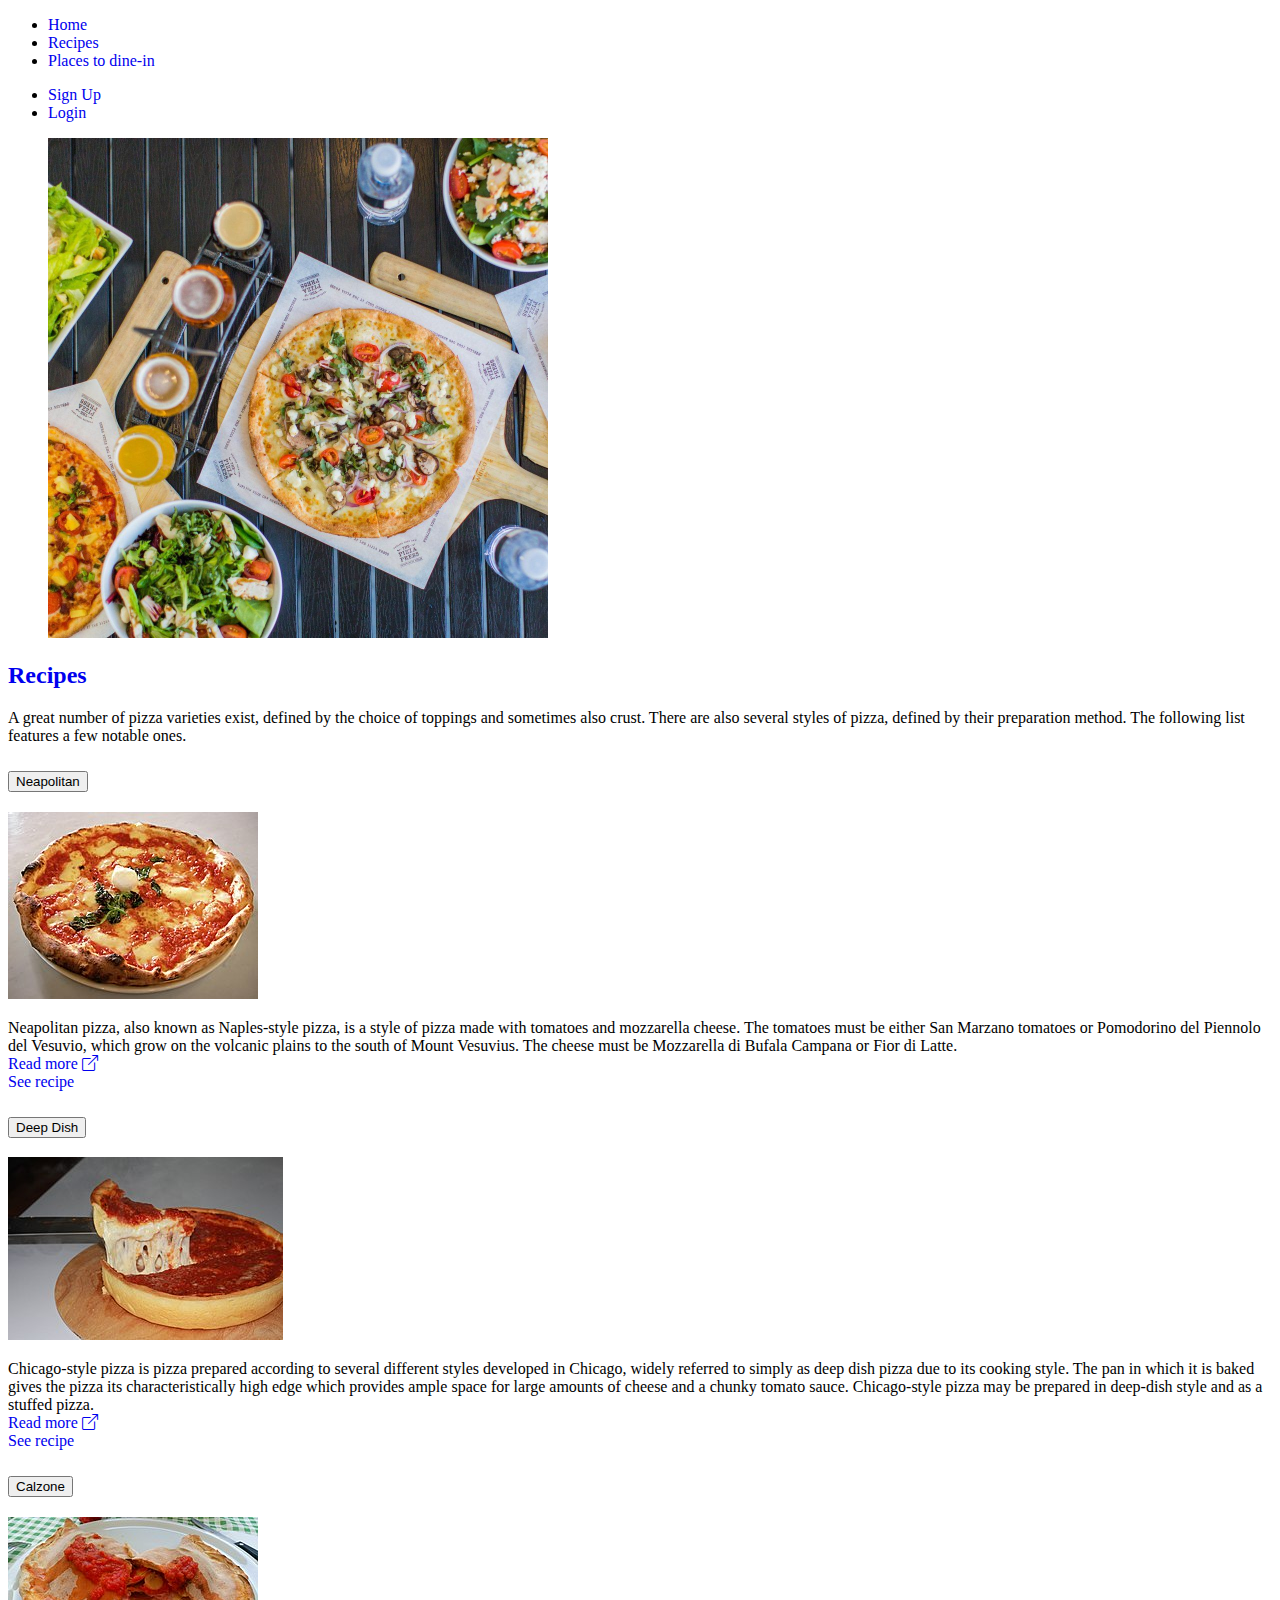
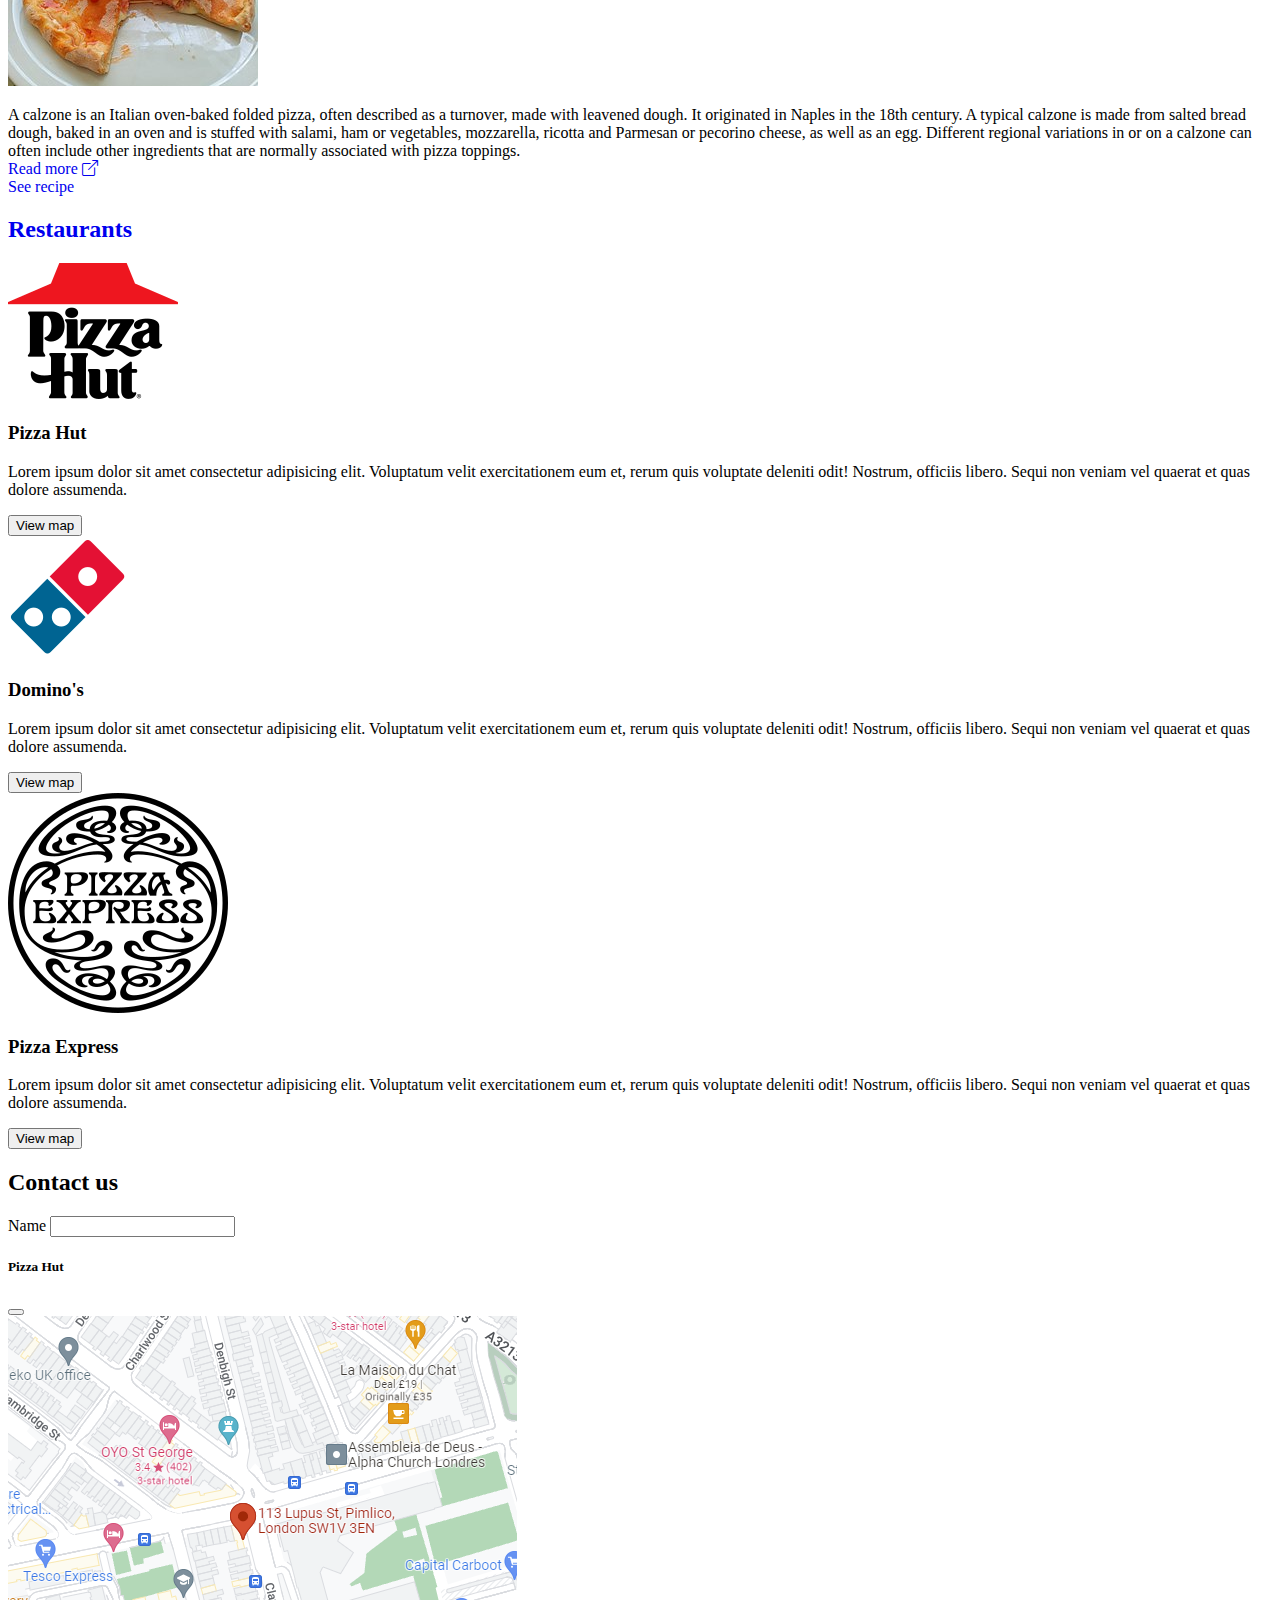
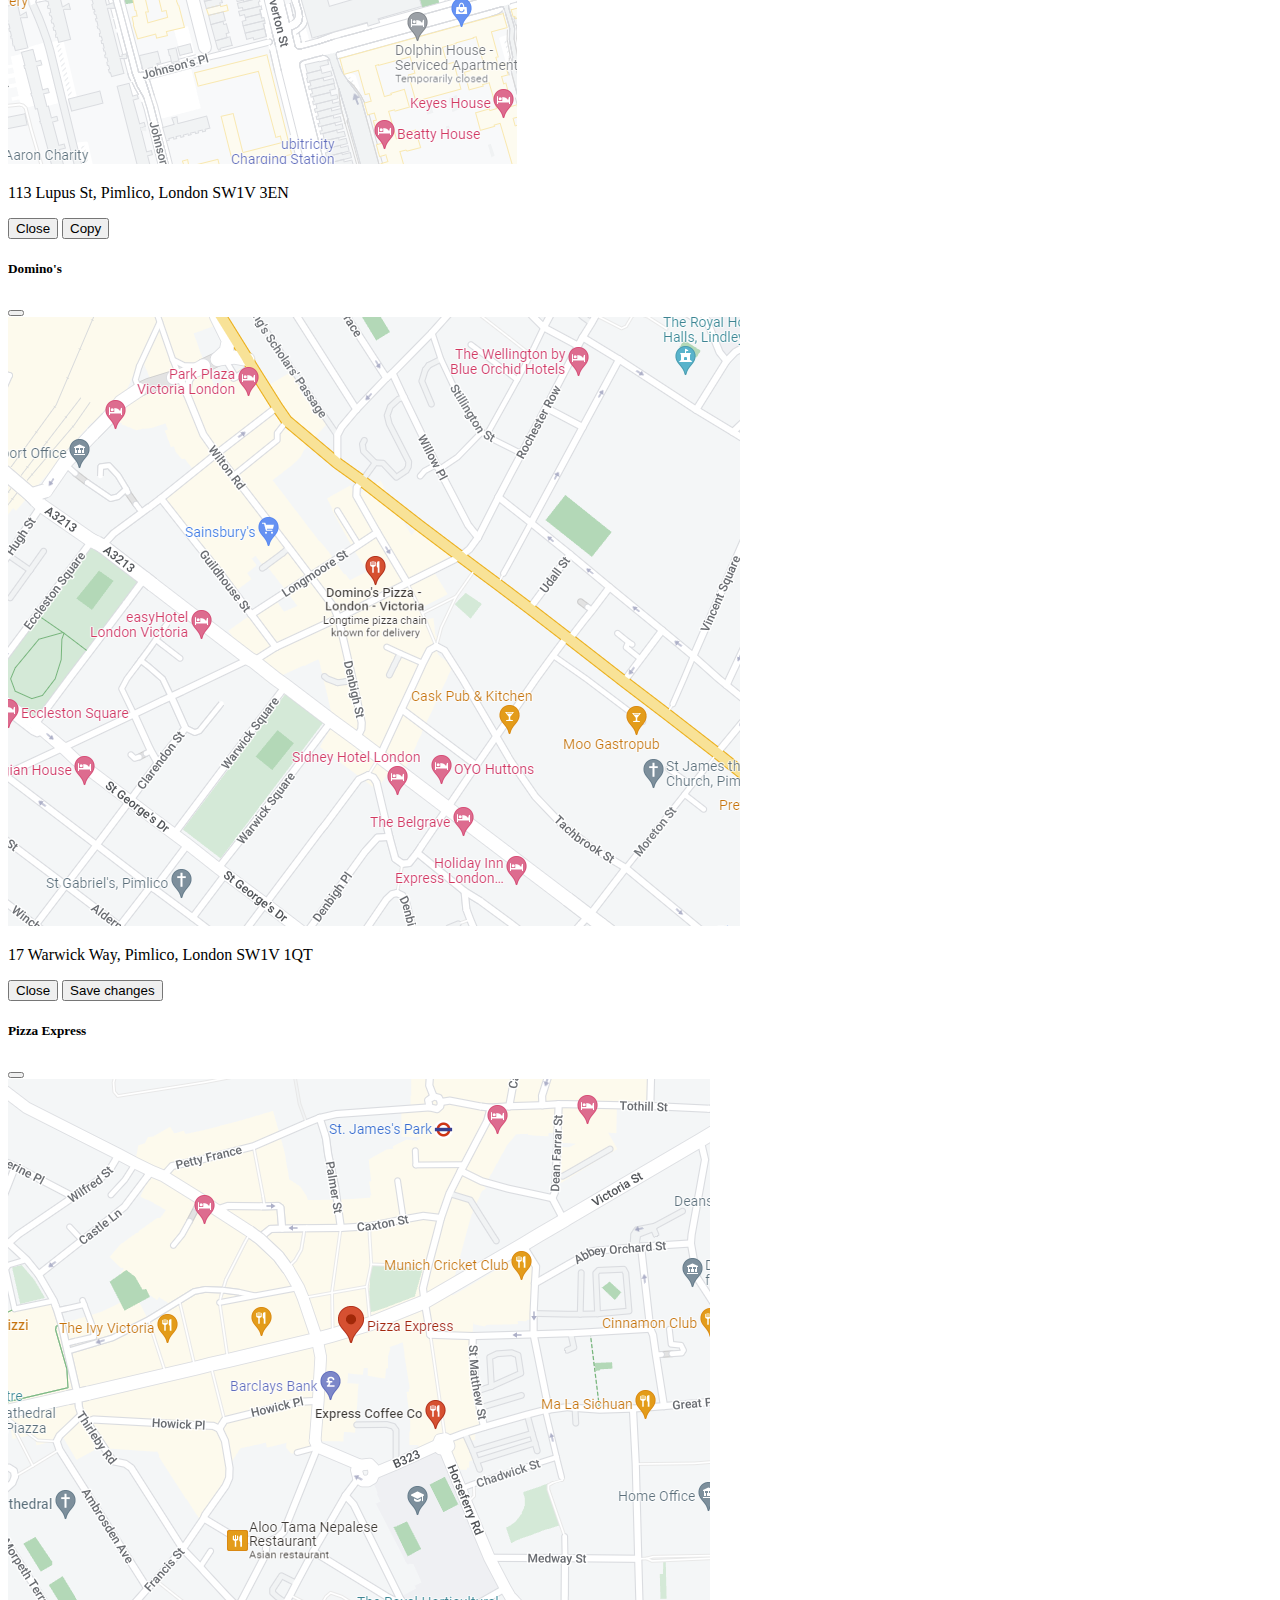
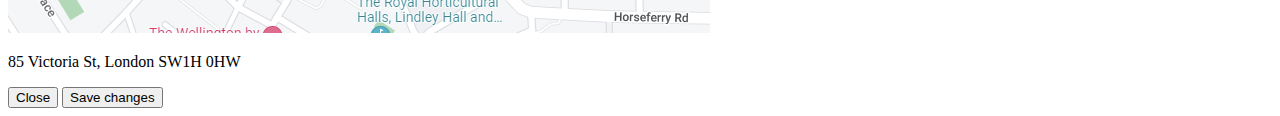
<file: index.html>
<!DOCTYPE html>
<html lang="en">
<head>
    <meta charset="UTF-8">
    <meta http-equiv="X-UA-Compatible" content="IE=edge">
    <meta name="viewport" content="width=device-width, initial-scale=1.0">
     <title>Pizza</title>
    <link rel="stylesheet" href="https://cdn.jsdelivr.net/npm/bootstrap-icons@1.9.1/font/bootstrap-icons.css">
    <link href="https://cdn.jsdelivr.net/npm/bootstrap@5.2.1/dist/css/bootstrap.min.css" rel="stylesheet" integrity="sha384-iYQeCzEYFbKjA/T2uDLTpkwGzCiq6soy8tYaI1GyVh/UjpbCx/TYkiZhlZB6+fzT" crossorigin="anonymous">
    <script src="https://cdn.jsdelivr.net/npm/bootstrap@5.2.1/dist/js/bootstrap.bundle.min.js" integrity="sha384-u1OknCvxWvY5kfmNBILK2hRnQC3Pr17a+RTT6rIHI7NnikvbZlHgTPOOmMi466C8" crossorigin="anonymous"></script>
    <link rel="stylesheet" href="./styles/style.css">
</head>
<body>
    <header>
        <nav class="navbar navbar-inverse bg-dark p-4">
            <div class="container-fluid">
                <ul class="nav navbar">
                    <li class="active mx-2"><a class="text-decoration-none" href="#">Home</a></li>
                    <li class="mx-2"><a class="text-decoration-none" href="./pages/recipes.html">Recipes</a></li>
                    <li class="mx-2"><a class="text-decoration-none" href="./pages/restaurants.html">Places to dine-in</a></li>
                </ul>
                <ul class="nav navbar-right">
                    <li class="mx-2"><a class="text-decoration-none" href="#"><span class="glyphicon glyphicon-user"></span> Sign Up</a></li>
                    <li class="mx-2"><a class="text-decoration-none" href="#"><span class="glyphicon glyphicon-log-in"></span> Login</a></li>
                </ul>
            </div>
        </nav>
        <figure class="figure w-100">
            <img class="figure-img img-fluid rounded w-100" style="height: 500px;" src="./images/pizza pic.jpeg" alt="fruits-table">
        </figure>
    </header>
    <main>
        <section class="col-8 mx-auto my-5">
            <h2><a href="./pages/recipes.html">Recipes <span>&rarr;</span></a></h2>
            <p>
                A great number of pizza varieties exist, defined by the choice of toppings and sometimes also crust. There are also several styles of pizza, defined by their preparation method. The following list features a few notable ones.
            </p>
            <div class="accordion" id="accordionExample">
                <div class="accordion-item">
                    <h2 class="accordion-header" id="headingOne">
                    <button class="accordion-button" type="button" data-bs-toggle="collapse" data-bs-target="#collapseOne" aria-expanded="true" aria-controls="collapseOne">
                        Neapolitan
                    </button>
                    </h2>
                    <div id="collapseOne" class="accordion-collapse collapse show" aria-labelledby="headingOne" data-bs-parent="#accordionExample">
                    <div class="accordion-body row">
                        <img src="./images/neapolitan-margherita.jpg" alt="Photo of Neapolitan pizza" class="col-4">
                        <p class="col-8">
                            Neapolitan pizza, also known as Naples-style pizza, is a style of pizza made with tomatoes and mozzarella cheese. The tomatoes must be either San Marzano tomatoes or Pomodorino del Piennolo del Vesuvio, which grow on the volcanic plains to the south of Mount Vesuvius. The cheese must be Mozzarella di Bufala Campana or Fior di Latte.
                        <br/>
                        <a href="https://en.wikipedia.org/wiki/Neapolitan_pizza" target="_blank">Read more <i class="bi bi-box-arrow-up-right"></i></a>
                        <br/>
                        <a href="./pages/recipes.html#neapolitan">See recipe</a>
                    </p>
                    </div>
                    </div>
                </div>
                <div class="accordion-item">
                    <h2 class="accordion-header" id="headingTwo">
                    <button class="accordion-button collapsed" type="button" data-bs-toggle="collapse" data-bs-target="#collapseTwo" aria-expanded="false" aria-controls="collapseTwo">
                        Deep Dish
                    </button>
                    </h2>
                    <div id="collapseTwo" class="accordion-collapse collapse" aria-labelledby="headingTwo" data-bs-parent="#accordionExample">
                    <div class="accordion-body row">
                        <img src="./images/chicago-style.jpg" alt="Photo of Chicago style pizza" class="col-4">
                        <p class="col-8">
                            Chicago-style pizza is pizza prepared according to several different styles developed in Chicago, widely referred to simply as deep dish pizza due to its cooking style. The pan in which it is baked gives the pizza its characteristically high edge which provides ample space for large amounts of cheese and a chunky tomato sauce. Chicago-style pizza may be prepared in deep-dish style and as a stuffed pizza.
                            <br/>
                            <a href="https://en.wikipedia.org/wiki/Chicago-style_pizza" target="_blank">Read more <i class="bi bi-box-arrow-up-right"></i></a>
                            <br/>
                            <a href="./pages/recipes.html#deepdish">See recipe</a>
                        </p>
                    </div>
                    </div>
                </div>
                <div class="accordion-item">
                    <h2 class="accordion-header" id="headingThree">
                    <button class="accordion-button collapsed" type="button" data-bs-toggle="collapse" data-bs-target="#collapseThree" aria-expanded="false" aria-controls="collapseThree">
                        Calzone
                    </button>
                    </h2>
                    <div id="collapseThree" class="accordion-collapse collapse" aria-labelledby="headingThree" data-bs-parent="#accordionExample">
                    <div class="accordion-body row">
                        <img src="./images/calzone.jpg" alt="Photo of calzone" class="col-4">
                        <p class="col-8">
                            A calzone is an Italian oven-baked folded pizza, often described as a turnover, made with leavened dough. It originated in Naples in the 18th century. A typical calzone is made from salted bread dough, baked in an oven and is stuffed with salami, ham or vegetables, mozzarella, ricotta and Parmesan or pecorino cheese, as well as an egg. Different regional variations in or on a calzone can often include other ingredients that are normally associated with pizza toppings.
                            <br/>
                            <a href="https://en.wikipedia.org/wiki/Calzone" target="_blank">Read more <i class="bi bi-box-arrow-up-right"></i></a>
                            <br/>
                            <a href="./pages/recipes.html#calzone">See recipe</a>
                        </p>
                    </div>
                    </div>
                </div>
                </div>
        </section>
        <section class="col-8 mx-auto my-5">
            <h2><a href="./pages/restaurants.html">Restaurants <span>&rarr;</span></a></h2>
            <div class="row">
                <div class="card p-2 col col-md mx-2">
                    <img src="./images/logo-pizza-hut.png" alt="Pizza Hut logo" class="m-4">
                    <h3>Pizza Hut</h3>
                    <p>Lorem ipsum dolor sit amet consectetur adipisicing elit. Voluptatum velit exercitationem eum et, rerum quis voluptate deleniti odit! Nostrum, officiis libero. Sequi non veniam vel quaerat et quas dolore assumenda.</p>
                    <button type="button" class="btn btn-primary" data-bs-toggle="modal" data-bs-target="#modalPizzaHut">View map</button>
                </div>
                <div class="card p-2 col-sm col-md mx-2">
                    <img src="./images/logo-dominos.png" alt="Domino's Pizza logo" class="m-4">
                    <h3>Domino's</h3>
                    <p>Lorem ipsum dolor sit amet consectetur adipisicing elit. Voluptatum velit exercitationem eum et, rerum quis voluptate deleniti odit! Nostrum, officiis libero. Sequi non veniam vel quaerat et quas dolore assumenda.</p>
                    <button type="button" class="btn btn-primary" data-bs-toggle="modal" data-bs-target="#modalDominos">View map</button>
                </div>
                <div class="card p-2 col-sm col-md mx-2">
                    <img src="./images/logo-pizza-express.png" alt="Pizza Express logo" class="m-4">
                    <h3>Pizza Express</h3>
                    <p>Lorem ipsum dolor sit amet consectetur adipisicing elit. Voluptatum velit exercitationem eum et, rerum quis voluptate deleniti odit! Nostrum, officiis libero. Sequi non veniam vel quaerat et quas dolore assumenda.</p>
                    <button type="button" class="btn btn-primary" data-bs-toggle="modal" data-bs-target="#modalPizzaExpress">View map</button>
                </div>
            </div>
        </section>
    </main>
    <footer class="text-primary bg-dark p-5">
        <form action="" class="col-8 mx-auto">
            <h2>Contact us</h2>
            <label for="">
                Name <input type="text" name="" id="">
            </label>
        </form>
    </footer>
    
    <!-- Modals -->
    <div class="modal fade" id="modalPizzaHut" tabindex="-1" aria-labelledby="exampleModalLabel" aria-hidden="true">
        <div class="modal-dialog modal-dialog-centered">
            <div class="modal-content">
                <div class="modal-header">
                    <h5 class="modal-title" id="exampleModalLabel">Pizza Hut</h5>
                    <button type="button" class="btn-close" data-bs-dismiss="modal" aria-label="Close"></button>
                </div>
                <div class="modal-body">
                    <img src="./images/map-pizza-hut.png" alt="" class="img-fluid">
                    <p>113 Lupus St, Pimlico, London SW1V 3EN</p>
                </div>
                <div class="modal-footer">
                    <button type="button" class="btn btn-secondary" data-bs-dismiss="modal">Close</button>
                    <button type="button" class="btn btn-primary">Copy </button>
                </div>
            </div>
        </div>
    </div>
    <div class="modal fade" id="modalDominos" tabindex="-1" aria-labelledby="exampleModalLabel" aria-hidden="true">
        <div class="modal-dialog modal-dialog-centered">
            <div class="modal-content">
                <div class="modal-header">
                    <h5 class="modal-title" id="exampleModalLabel">Domino's</h5>
                    <button type="button" class="btn-close" data-bs-dismiss="modal" aria-label="Close"></button>
                </div>
                <div class="modal-body">
                    <img src="./images/map-dominos.png" alt="" class="img-fluid">
                    <p>17 Warwick Way, Pimlico, London SW1V 1QT</p>
                </div>
                <div class="modal-footer">
                    <button type="button" class="btn btn-secondary" data-bs-dismiss="modal">Close</button>
                    <button type="button" class="btn btn-primary">Save changes</button>
                </div>
            </div>
        </div>
    </div>
    <div class="modal fade" id="modalPizzaExpress" tabindex="-1" aria-labelledby="exampleModalLabel" aria-hidden="true">
        <div class="modal-dialog modal-dialog-centered">
            <div class="modal-content">
                <div class="modal-header">
                    <h5 class="modal-title" id="exampleModalLabel">Pizza Express</h5>
                    <button type="button" class="btn-close" data-bs-dismiss="modal" aria-label="Close"></button>
                </div>
                <div class="modal-body">
                    <img src="./images/map-pizza-express.png" alt="" class="img-fluid">
                    <p>85 Victoria St, London SW1H 0HW</p>
                </div>
                <div class="modal-footer">
                    <button type="button" class="btn btn-secondary" data-bs-dismiss="modal">Close</button>
                    <button type="button" class="btn btn-primary">Save changes</button>
                </div>
            </div>
        </div>
    </div>
</body>
</html>
</file>
<file: styles/style.css>
::selection {
    background: #044eaf;
    color: white;
}

a {
    text-decoration: none;
}

a > span {
    display: none;
}

a:hover > span {
    display: inline;
}
</file>
